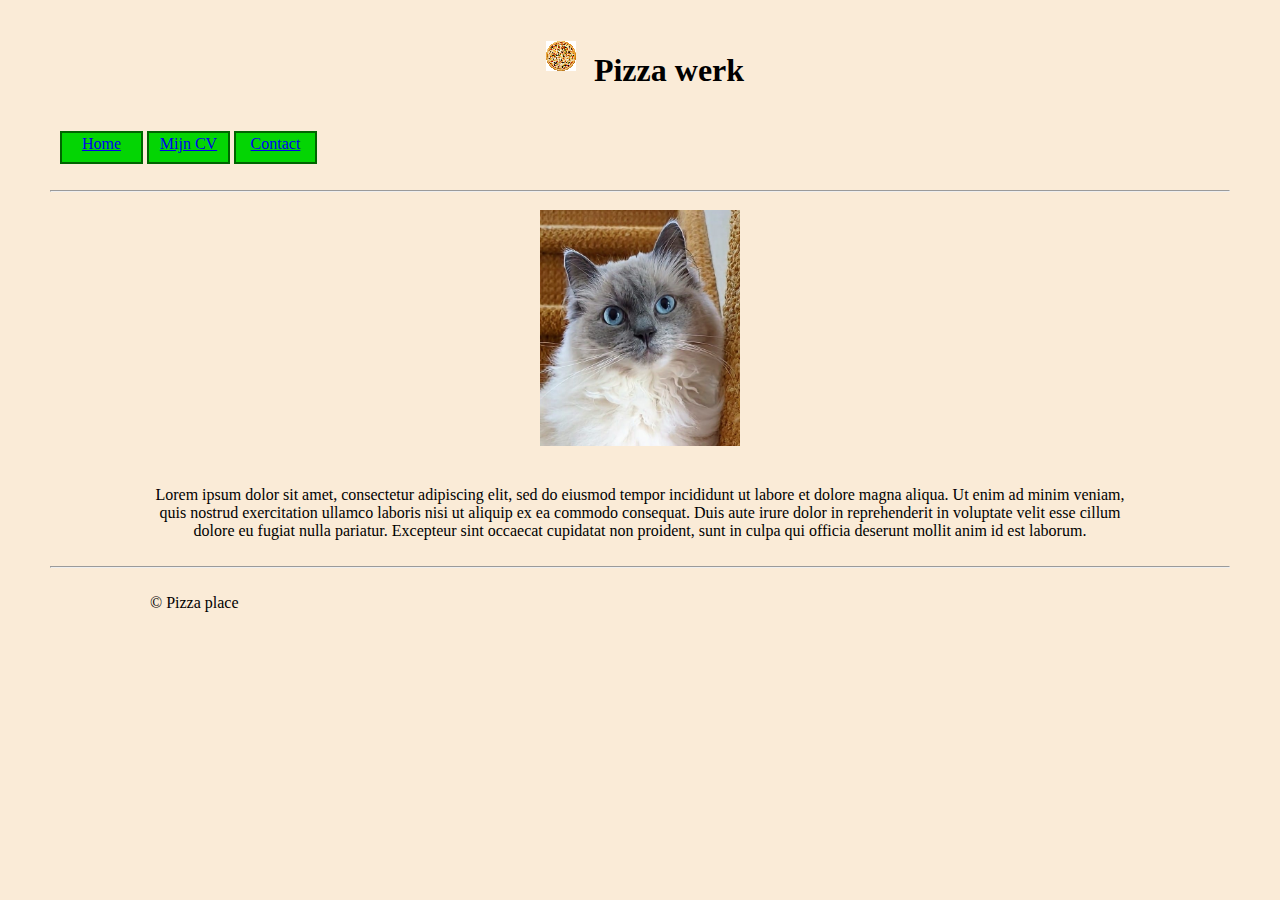
<file: index.html>
<!DOCTYPE html>
<html lang="nl">
    <head>
        <meta charset="utf-8">
        <title>Huiswerk les 15.9</title>
        <link rel="stylesheet" type="text/css" href="css/main.css">
    </head>
    <body>
        <header>
            <h1>
                <img src="img/pizza.png" alt="Logo Pizza">
                Pizza werk
            </h1>
            <ul>
                <li><a href="#">Home</a></li>
                <li><a href="mijncv.html">Mijn CV</a></li>
                <li><a href="contact.html">Contact</a></li>
            </ul>
        </header>
        <hr>
        <main>
            <img src="img/Afbeelding Nacho.jpg" alt="Mijn pasfoto" width="200px">
            <p>Lorem ipsum dolor sit amet, consectetur adipiscing elit, sed do 
                eiusmod tempor incididunt ut labore et dolore magna 
                aliqua. Ut enim ad minim veniam, quis nostrud exercitation ullamco laboris nisi ut aliquip ex ea commodo consequat. 
                Duis aute irure dolor in reprehenderit in voluptate velit esse cillum dolore eu fugiat nulla pariatur. Excepteur sint 
                occaecat cupidatat non proident, sunt in culpa qui officia deserunt mollit anim id est laborum.
            </p>
        </main>
        <hr>
        <footer>
            <p>&copy; Pizza place</p>
        </footer>
    </body>
</html>
</file>
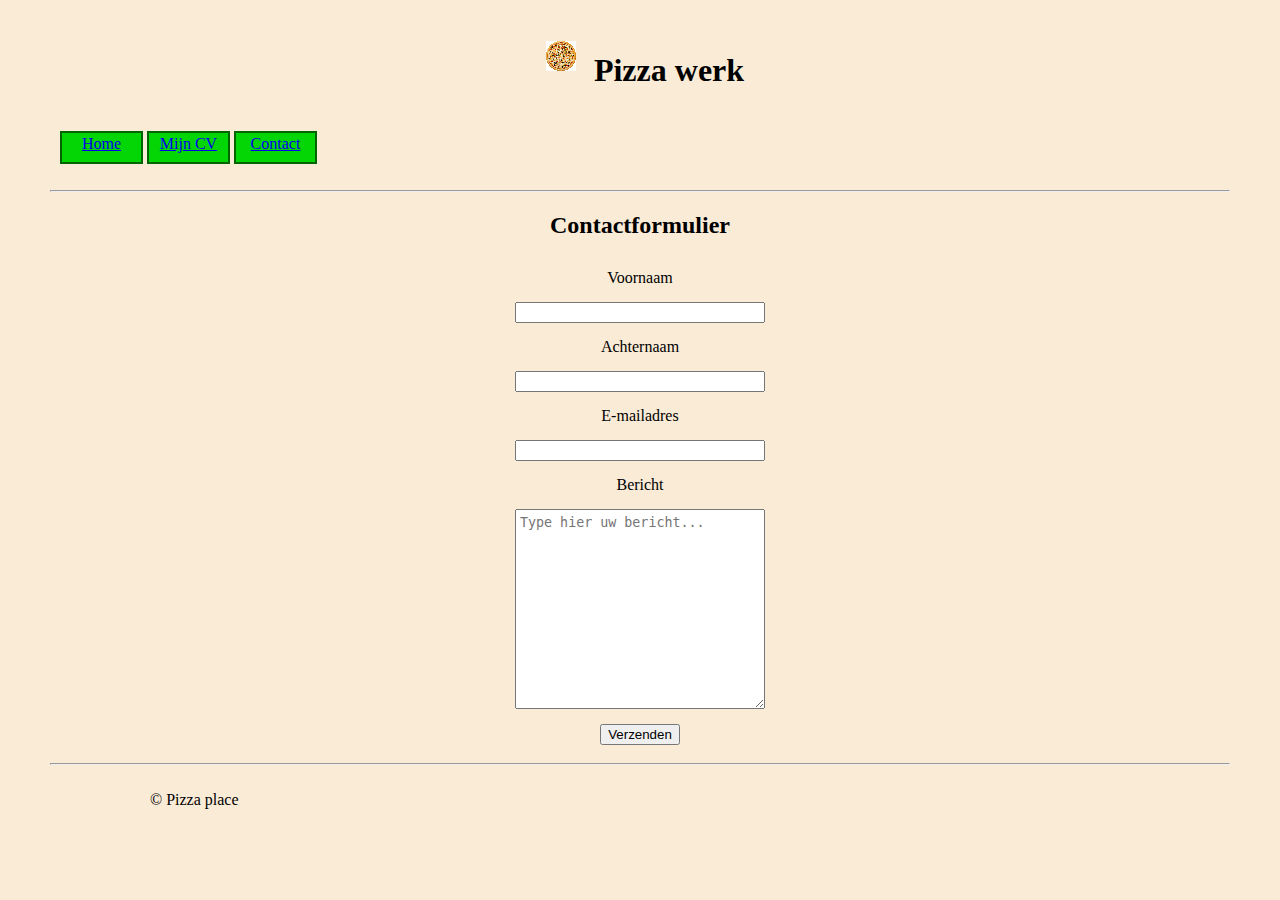
<file: contact.html>
<!DOCTYPE html>
<html lang="nl">
    <head>
        <meta charset="utf-8">
        <title>Contact | Huiswerk les 15.9</title>
        <link rel="stylesheet" type="text/css" href="css/main.css">
    </head>
    <body>
        <header>
            <h1>
                <img src="img/pizza.png" alt="Logo Pizza">
                Pizza werk
            </h1>
            <ul>
                <li><a href="#">Home</a></li>
                <li><a href="mijncv.html">Mijn CV</a></li>
                <li><a href="contact.html">Contact</a></li>
            </ul>
        </header>
        <hr>
        <main>
            <h2>Contactformulier</h2>
            <form action="#">
                <label for="voornaam">Voornaam</label>
                <input type="text" id="voornaam">
                <label for="achternaam">Achternaam</label>
                <input type="text" id="achternaam">
                <label for="email">E-mailadres</label>
                <input type="email" id="email">
                <label for="bericht">Bericht</label>
                <textarea id="bericht" placeholder="Type hier uw bericht..."></textarea>
                
                <button>Verzenden</button>
            </form>
        </main>
        <hr>
        <footer>
            <p>&copy; Pizza place</p>
        </footer>
    </body>
</html>
</file>
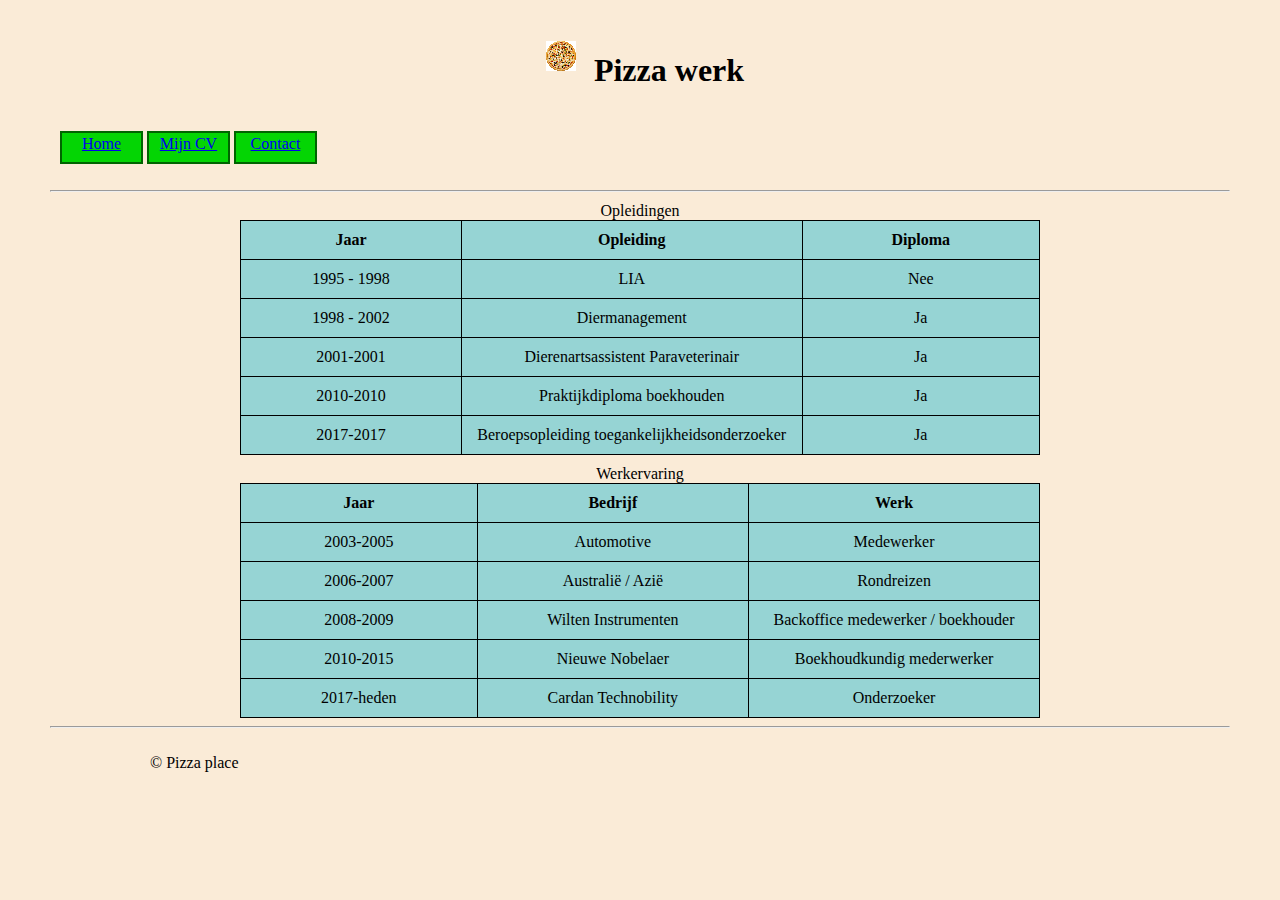
<file: mijncv.html>
<!DOCTYPE html>
<html lang="nl">
    <head>
        <meta charset="utf-8">
        <title>Mijn CV | Huiswerk les 15.9</title>
        <link rel="stylesheet" type="text/css" href="css/main.css">
    </head>
    <body>
        <header>
            <h1>
                <img src="img/pizza.png" alt="Logo Pizza">
                Pizza werk
            </h1>
            <ul>
                <li><a href="index.html">Home</a></li>
                <li><a href="#">Mijn CV</a></li>
                <li><a href="contact.html">Contact</a></li>
            </ul>
        </header>
        <hr>
        <main>
            <table>
                <caption colspan="3">Opleidingen</caption>
                <thead>
                    <tr>
                        <th>Jaar</th>
                        <th>Opleiding</th>
                        <th>Diploma</th>
                    </tr>
                </thead>
                <tbody>
                    <tr>
                        <td>1995 - 1998</td>
                        <td>LIA</td>
                        <td>Nee</td>
                    </tr>
                    <tr>
                        <td>1998 - 2002</td>
                        <td>Diermanagement</td>
                        <td>Ja</td>
                    </tr>
                    <tr>
                        <td>2001-2001</td>
                        <td>Dierenartsassistent Paraveterinair</td>
                        <td>Ja</td>
                    </tr>
                    <tr>
                        <td>2010-2010</td>
                        <td>Praktijkdiploma boekhouden</td>
                        <td>Ja</td>
                    </tr>
                    <tr>
                        <td>2017-2017</td>
                        <td>Beroepsopleiding toegankelijkheidsonderzoeker</td>
                        <td>Ja</td>
                    </tr>
                </tbody>
            </table>
            <table>
                <caption colspan="3">Werkervaring</caption>
                <thead>
                    <tr>
                        <th>Jaar</th>
                        <th>Bedrijf</th>
                        <th>Werk</th>
                    </tr>
                </thead>
                <tbody>
                    <tr>
                        <td>2003-2005</td>
                        <td>Automotive</td>
                        <td>Medewerker</td>
                    </tr>
                    <tr>
                        <td>2006-2007</td>
                        <td>Australië / Azië</td>
                        <td>Rondreizen</td>
                    </tr>
                    <tr>
                        <td>2008-2009</td>
                        <td>Wilten Instrumenten</td>
                        <td>Backoffice medewerker / boekhouder</td>
                    </tr>
                    <tr>
                        <td>2010-2015</td>
                        <td>Nieuwe Nobelaer</td>
                        <td>Boekhoudkundig mederwerker</td>
                    </tr>
                    <tr>
                        <td>2017-heden</td>
                        <td>Cardan Technobility</td>
                        <td>Onderzoeker</td>
                    </tr>
                </tbody>
            </table>
        </main>
        <hr>
        <footer>
            <p>&copy; Pizza place</p>
        </footer>
    </body>
</html>
</file>
<file: css/main.css>
body {
    background-color: antiquewhite;
    margin-left: 50px;
    margin-right: 50px;
}

main {
    text-align: center;
}

h1, ul, p, img, table, form {
    padding: 10px;
}
li {
    display: inline-block;
    height: 25px;
    width: 75px;
    padding: 2px;
    text-align: center;
    color: white;
    border: 2px solid darkgreen;
    background-color: rgb(4, 213, 4);
}
li:hover {
    background-color: lightgreen;
    border-style: none;
}
h1 {
    text-align: center;
}
p {
    padding-left: 100px;
    padding-right: 100px;
}

table, th, td {
    border: 1px solid black;
    border-collapse: collapse;
    width: 800px;
}
table {
    margin-left: auto;
    margin-right: auto;
    margin-top: 10px;
}
td, th {
    padding: 10px 5px;
    background-color: #96d4d4;
}
td:hover {
    background-color: green;
}

form {
    display: inline-block;
}
input[type="text"], input[type="email"], input[type="submit"], textarea {
    display: block;
    margin: 15px 0px;
    width: 250px;
    box-sizing: border-box;
}
textarea {
    height: 200px;
    padding: 5px 4px;
}
button:active {
    background-color: lightgreen;
    color: blue;
    border-radius: 8px;
    box-shadow: inset 2px 2px 5px green;
}
</file>
